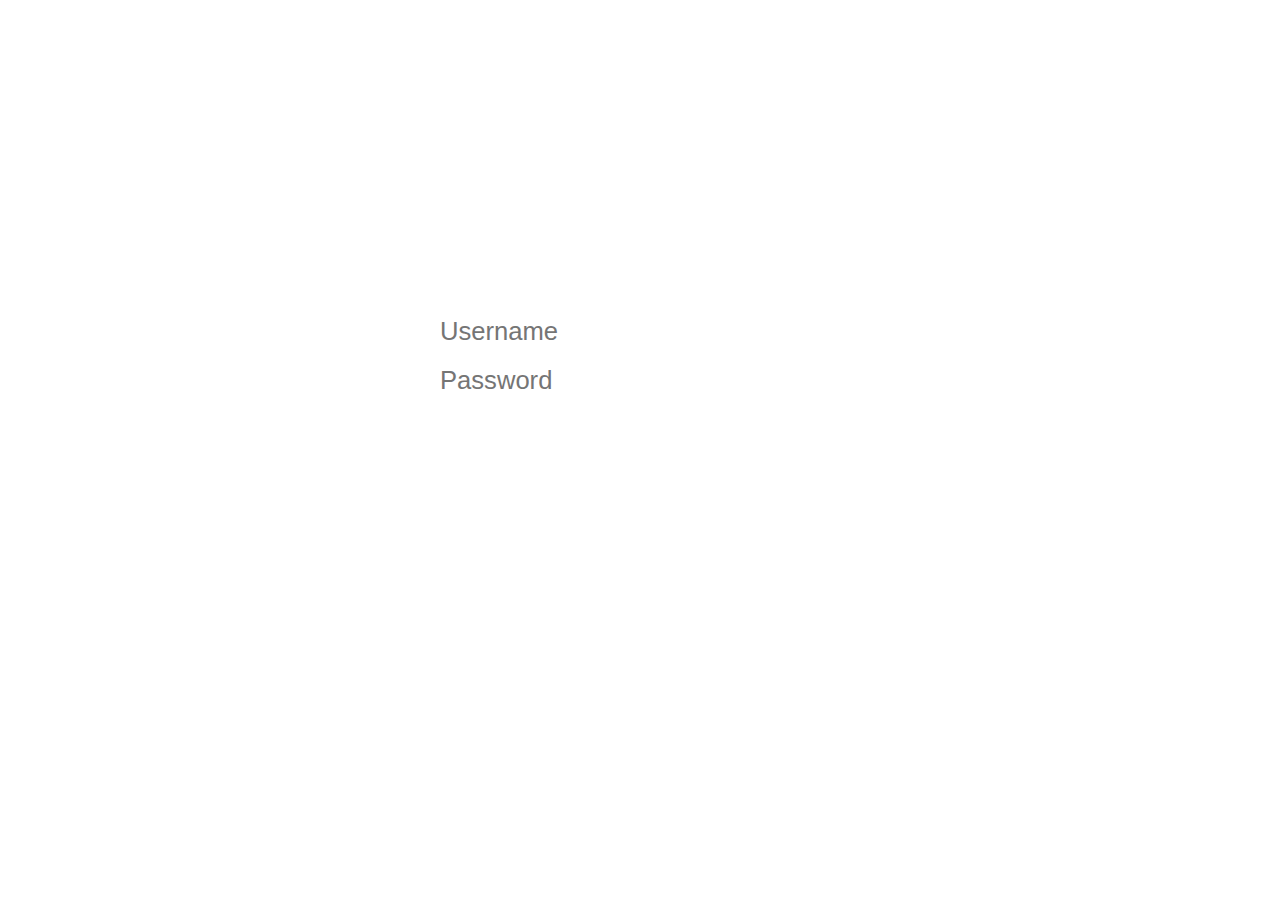
<file: index.html>
<!DOCTYPE html>
<html>
  <head>
		<meta charset="UTF-8" />		
		<link rel="stylesheet" type="text/css" href="index.css">
  </head>

  <body>
    <div class="login">
			<h2>Sign in</h2>				
			<div>
				<input
					type="text"
					class="username"
					placeholder="Username"
				/>
			</div>

			<div>
				<input
					type="password"
					class="password"
					placeholder="Password"
				/>
			</div>

			<button class='btn'>Login</button>
		</div>
    

    <script src="index.js"></script>
  </body>
</html>
</file>
<file: index.css>
html {
  background: url(http://www.mubis.es/media/users/9692/139794/mi-teoria-sobre-star-wars-episodio-vii-spoilers-spoilers-spoilers-spoilers-spoilers-original.jpg)
  no-repeat center center fixed;
  -webkit-background-size: cover;
  -moz-background-size: cover;
  -o-background-size: cover;
  background-size: cover;
}

.login {
  padding: 15px;
  width: 400px;
  min-height: 400px;
  margin: 250px auto 0 auto;  
}

h2 {
  font-size: 2em;
  margin: 0;
  width: 100%;
  text-align: center;
  color: #ffffff9a
}

.username,
.password {
  margin-top: 10px;
  border: none;
  font-size: 1.6em;
  font-weight: 300;
  padding: 5px 0;
  width: 100%;
  border-radius: 3px;
  display: inline-block;
  background: #ffffff90;
}

button {
  margin-top: 20px;
  color: #03030398;
  border: none;
  font-size: 1.6em;
  font-weight: 300;
  padding: 5px 0;
  width: 50%;
  position: relative;
  left: 25%;
  border-radius: 3px;
  display: inline-block;
  -webkit-transition-duration: 0.3s;
  transition-duration: 0.3s;
  -webkit-transition-property: transform;
  transition-property: transform;
  -webkit-transform: translateZ(0);
  transform: translateZ(0);
  background: #ffffff90;
}

button:hover,
button:focus,
button:active {
  -webkit-transform: translateY(-3px);
  transform: translateY(-3px);
}
</file>
